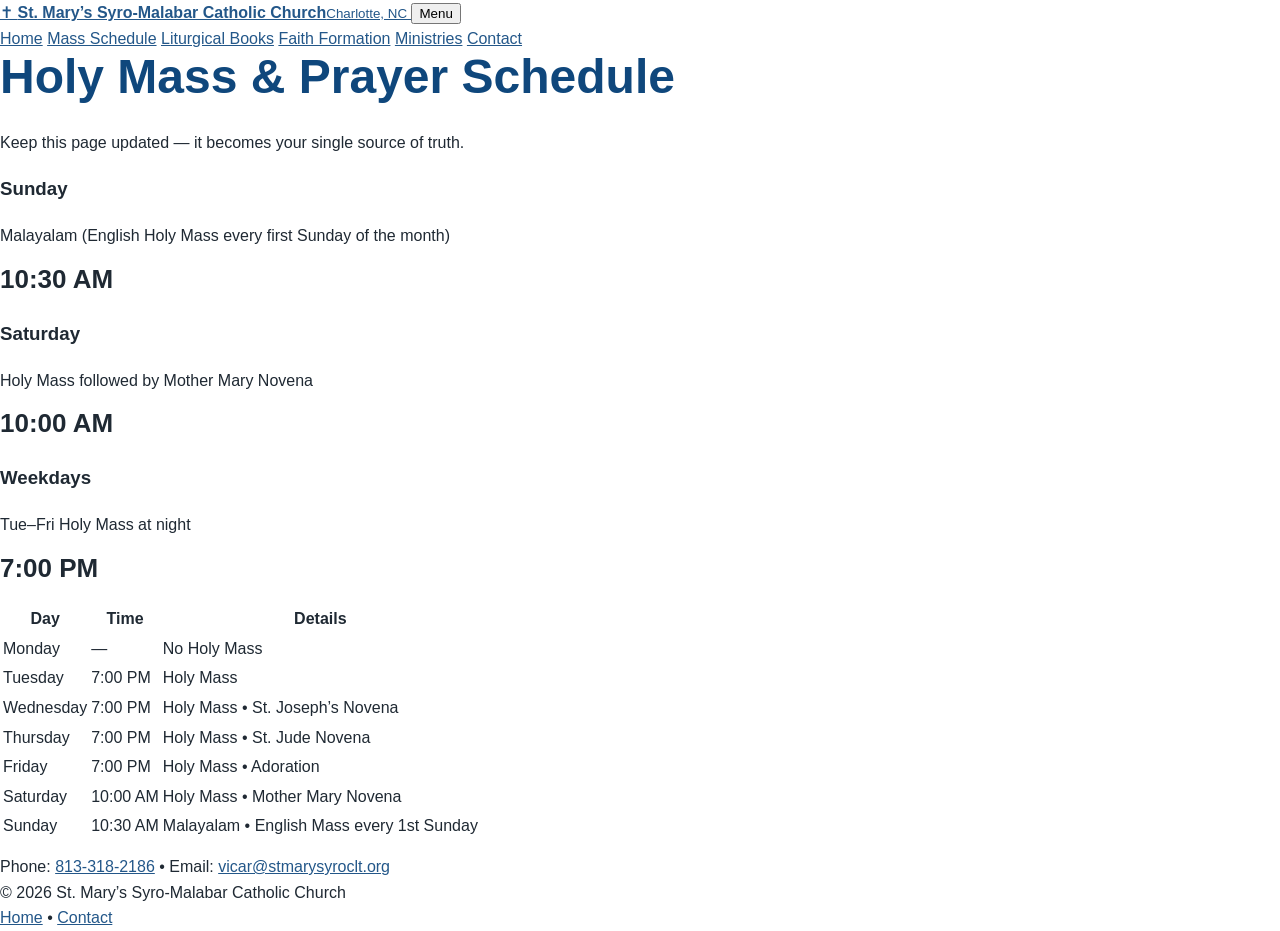
<file: mass-schedule.html>
<!doctype html>
<html lang="en">
<head>
  <meta charset="utf-8" />
  <meta name="viewport" content="width=device-width,initial-scale=1" />
  <title>Mass Schedule • St. Mary’s Syro-Malabar Catholic Church</title>
  <link rel="stylesheet" href="styles.css" />
</head>
<body>
<header>
  <div class="container navbar">
    <a class="brand" href="index.html">
      <span class="brand-badge" aria-hidden="true">✝</span>
      <span class="brand-text"><strong>St. Mary’s Syro-Malabar Catholic Church</strong><small>Charlotte, NC</small></span>
    </a>
    <button id="menuBtn" class="menu-btn" aria-expanded="false" aria-controls="nav">Menu</button>
    <nav id="nav" class="nav" aria-label="Primary">
      <a href="index.html">Home</a>
      <a href="mass-schedule.html" class="cta">Mass Schedule</a>
      <a href="liturgical-books.html">Liturgical Books</a>
      <a href="faith-formation.html">Faith Formation</a>
      <a href="ministries.html">Ministries</a>
      <a href="contact.html">Contact</a>
    </nav>
  </div>
</header>

<main class="section">
  <div class="container">
    <div class="section-head">
      <h2>Holy Mass & Prayer Schedule</h2>
      <p>Keep this page updated — it becomes your single source of truth.</p>
    </div>

    <div class="grid">
      <article class="card">
        <h3>Sunday</h3>
        <p class="muted" style="margin:0 0 10px;">Malayalam (English Holy Mass every first Sunday of the month)</p>
        <p style="margin:0; font-size:26px;"><strong>10:30 AM</strong></p>
      </article>

      <article class="card">
        <h3>Saturday</h3>
        <p class="muted" style="margin:0 0 10px;">Holy Mass followed by Mother Mary Novena</p>
        <p style="margin:0; font-size:26px;"><strong>10:00 AM</strong></p>
      </article>

      <article class="card">
        <h3>Weekdays</h3>
        <p class="muted" style="margin:0 0 10px;">Tue–Fri Holy Mass at night</p>
        <p style="margin:0; font-size:26px;"><strong>7:00 PM</strong></p>
      </article>
    </div>

    <div class="card" style="margin-top:14px;">
      <table class="table" aria-label="Weekly mass schedule table">
        <thead>
          <tr><th>Day</th><th>Time</th><th>Details</th></tr>
        </thead>
        <tbody>
          <tr><td>Monday</td><td>—</td><td class="muted">No Holy Mass</td></tr>
          <tr><td>Tuesday</td><td>7:00 PM</td><td>Holy Mass</td></tr>
          <tr><td>Wednesday</td><td>7:00 PM</td><td>Holy Mass • St. Joseph’s Novena</td></tr>
          <tr><td>Thursday</td><td>7:00 PM</td><td>Holy Mass • St. Jude Novena</td></tr>
          <tr><td>Friday</td><td>7:00 PM</td><td>Holy Mass • Adoration</td></tr>
          <tr><td>Saturday</td><td>10:00 AM</td><td>Holy Mass • Mother Mary Novena</td></tr>
          <tr><td>Sunday</td><td>10:30 AM</td><td>Malayalam • English Mass every 1st Sunday</td></tr>
        </tbody>
      </table>
      <p class="small" style="margin:12px 0 0;">Phone: <a href="tel:+18133182186">813-318-2186</a> • Email: <a href="mailto:vicar@stmarysyroclt.org">vicar@stmarysyroclt.org</a></p>
    </div>
  </div>
</main>

<footer>
  <div class="container footer-grid">
    <div class="small">© <span id="year"></span> St. Mary’s Syro-Malabar Catholic Church</div>
    <div class="small"><a href="index.html">Home</a> • <a href="contact.html">Contact</a></div>
  </div>
</footer>

<script src="script.js"></script>
<script>document.getElementById("year").textContent = new Date().getFullYear();</script>
</body>
</html>
</file>
<file: styles.css>
* {
  box-sizing: border-box;
}

html,
body,
button,
input,
select,
textarea {
  font-family: Arial, Helvetica, sans-serif;
}

html {
  scroll-behavior: smooth;
}

body {
  margin: 0;
  color: #1f2933;
  background: #ffffff;
  line-height: 1.6;
}

a {
  color: #235789;
}

#navbar {
  position: sticky;
  top: 0;
  z-index: 1000;
}

.site-header {
  display: flex;
  align-items: center;
  justify-content: space-between;
  gap: 16px;
  min-height: 86px;
  width: 100%;
  padding: 8px 18px;
  background: #ffffff;
  border-bottom: 1px solid rgba(31, 41, 51, 0.1);
  box-shadow: 0 8px 28px rgba(31, 41, 51, 0.08);
  position: relative;
}

.site-brand {
  display: flex;
  align-items: center;
  color: #1f2933;
  text-decoration: none;
}

.site-brand img {
  display: block;
  width: auto;
  max-width: min(360px, 48vw);
  max-height: 70px;
}

.menu-button {
  display: none;
}

.menu-checkbox {
  width: 1px;
  height: 1px;
  position: absolute;
  opacity: 0;
  pointer-events: none;
}

.site-nav {
  display: flex;
  flex-wrap: wrap;
  align-items: center;
  justify-content: flex-end;
  gap: 6px;
}

.site-nav > a,
.nav-dropdown > summary {
  color: #1f2933;
  border-radius: 999px;
  cursor: pointer;
  display: block;
  font-weight: 700;
  padding: 10px 13px;
  text-decoration: none;
  transition: background-color 0.2s ease, color 0.2s ease;
}

.site-nav > a:hover,
.site-nav > a.active,
.nav-dropdown:hover > summary,
.nav-dropdown.active > summary,
.nav-dropdown[open] > summary {
  background: #f2f6f8;
  color: #235789;
}

.nav-dropdown {
  position: relative;
}

.nav-dropdown > summary {
  list-style: none;
}

.nav-dropdown > summary::-webkit-details-marker {
  display: none;
}

.nav-dropdown > summary::after {
  content: "";
  width: 7px;
  height: 7px;
  display: inline-block;
  margin-left: 8px;
  border-right: 2px solid currentColor;
  border-bottom: 2px solid currentColor;
  transform: translateY(-2px) rotate(45deg);
}

.dropdown-menu {
  min-width: 230px;
  display: none;
  position: absolute;
  top: calc(100% + 8px);
  left: 0;
  padding: 10px;
  border: 1px solid #d8ebf8;
  border-radius: 12px;
  background: #ffffff;
  box-shadow: 0 18px 40px rgba(15, 71, 124, 0.16);
}

.nav-dropdown:hover .dropdown-menu,
.nav-dropdown:focus-within .dropdown-menu,
.nav-dropdown[open] .dropdown-menu {
  display: grid;
  gap: 4px;
}

.dropdown-menu a {
  color: #1f2933;
  border-radius: 8px;
  display: block;
  font-weight: 700;
  padding: 10px 12px;
  text-decoration: none;
  white-space: nowrap;
}

.dropdown-menu a:hover,
.dropdown-menu a.active {
  background: #f2f6f8;
  color: #235789;
}

.site-nav .nav-button {
  margin-left: 6px;
  background: #235789;
  color: #ffffff;
  padding: 10px 18px;
}

.site-nav .nav-button:hover {
  background: #1b4368;
  color: #ffffff;
}

.hero {
  min-height: 40vh;
  display: flex;
  align-items: center;
  justify-content: center;
  padding: 80px 24px;
  color: #ffffff;
  overflow: hidden;
  position: relative;
  text-align: center;
}

.hero-slides,
.slide {
  position: absolute;
  inset: 0;
}

.slide {
  background-position: center;
  background-size: cover;
  opacity: 0;
  transform: scale(1);
  animation: hero-slideshow 18s ease-in-out infinite;
}

.slide-one {
  background-image: url("images/Onam2026.jpeg");
}

.slide-two {
  background-image: url("images/home2.png");
  animation-delay: 6s;
}

.slide-three {
  background-image: url("images/ParishFeast2026.jpeg");
  animation-delay: 12s;
}

.hero::after {
  content: "";
  position: absolute;
  inset: 0;
  background: linear-gradient(rgba(0, 0, 0, 0.35), rgba(0, 0, 0, 0.45));
}

.hero-text {
  max-width: 900px;
  padding: 32px;
  position: relative;
  z-index: 1;
}

.welcome-line,
.location-line {
  margin: 0;
  color: #ffffff;
  font-weight: 700;
  text-shadow: 0 2px 8px rgba(0, 0, 0, 0.35);
}

.welcome-line {
  margin-bottom: 10px;
  font-size: clamp(1.25rem, 3vw, 2rem);
  font-style: italic;
}

.location-line {
  margin-top: 16px;
  font-size: clamp(1.1rem, 3vw, 1.65rem);
  letter-spacing: 0.12em;
  text-transform: uppercase;
}

h1,
h2,
p {
  margin-top: 0;
}

h1 {
  margin: 0;
  color: #ffffff;
  font-size: clamp(2.1rem, 5.8vw, 4.4rem);
  line-height: 1.08;
  text-shadow: 0 2px 10px rgba(0, 0, 0, 0.38);
}

.hero p {
  font-size: 1.2rem;
}

.hero-scroll-link {
  width: 52px;
  height: 52px;
  display: grid;
  place-items: center;
  position: absolute;
  bottom: 28px;
  left: 50%;
  z-index: 1;
  border: 2px solid rgba(255, 255, 255, 0.86);
  border-radius: 50%;
  background: rgba(0, 0, 0, 0.22);
  color: #ffffff;
  text-decoration: none;
  transform: translateX(-50%);
  transition: background-color 0.2s ease, border-color 0.2s ease, transform 0.2s ease;
  animation: hero-scroll-bounce 1.8s ease-in-out infinite;
}

.hero-scroll-link span {
  width: 16px;
  height: 16px;
  border-right: 3px solid currentColor;
  border-bottom: 3px solid currentColor;
  transform: translateY(-3px) rotate(45deg);
}

.hero-scroll-link:hover,
.hero-scroll-link:focus-visible {
  border-color: #ffffff;
  background: rgba(35, 87, 137, 0.78);
  outline: none;
  transform: translateX(-50%) translateY(-3px);
}

.announcement-ticker {
  min-height: clamp(62px, 12vw, 76px);
  scroll-margin-top: 86px;
  border-top: 1px solid #f7c948;
  border-bottom: 1px solid #f7c948;
  background: #fff4bf;
  overflow: hidden;
}

.announcement-track-wrap {
  min-width: 0;
  overflow: hidden;
}

.announcement-track {
  min-width: 0;
}

.announcement-track p {
  width: max-content;
  min-width: 100%;
  min-height: clamp(62px, 12vw, 76px);
  display: flex;
  align-items: center;
  margin: 0;
  padding-right: 48px;
  color: #523f00;
  font-size: clamp(1.2rem, 5vw, 2rem);
  font-weight: 800;
  line-height: 1.2;
  white-space: nowrap;
  animation: announcement-scroll 18s linear infinite;
}

.schedule-section {
  padding: 72px 18px;
  scroll-margin-top: 86px;
  background:
    radial-gradient(circle at 12% 18%, rgba(87, 170, 230, 0.14), transparent 28%),
    linear-gradient(180deg, #f5fbff 0%, #ffffff 100%);
  overflow: hidden;
  position: relative;
}

.reveal {
  opacity: 0;
  transform: translateY(12px);
  transition: opacity 0.45s ease, transform 0.45s ease;
}

.reveal.is-visible {
  opacity: 1;
  transform: translateY(0);
}

.section-inner {
  max-width: 1040px;
  margin: 0 auto;
  position: relative;
  z-index: 1;
}

.birds {
  position: absolute;
  inset: 0;
  pointer-events: none;
}

.birds span {
  width: 34px;
  height: 18px;
  position: absolute;
  top: 24%;
  opacity: 0.18;
}

.birds span::before,
.birds span::after {
  content: "";
  width: 18px;
  height: 10px;
  position: absolute;
  top: 2px;
  border-top: 3px solid #5a9ed1;
}

.birds span::before {
  left: 0;
  border-radius: 100% 0 0 0;
  transform: rotate(-18deg);
}

.birds span::after {
  right: 0;
  border-radius: 0 100% 0 0;
  transform: rotate(18deg);
}

.birds span:nth-child(2) {
  left: 62%;
  top: 42%;
  transform: scale(0.72);
}

.birds span:nth-child(3) {
  left: 82%;
  top: 15%;
  transform: scale(1.2);
}

.birds span:first-child {
  left: 12%;
}

.section-label {
  margin: 0 0 8px;
  color: #57aae6;
  font-size: 0.82rem;
  font-weight: 800;
  letter-spacing: 0.12em;
  text-transform: uppercase;
}

h2 {
  margin-bottom: 26px;
  color: #0f477c;
  font-size: clamp(2rem, 4vw, 3rem);
  line-height: 1.1;
}

.schedule-table-wrap {
  overflow-x: auto;
  border: 1px solid #d8ebf8;
  background: #ffffff;
  box-shadow: 0 18px 40px rgba(15, 71, 124, 0.1);
}

.schedule-table {
  width: 100%;
  min-width: 680px;
  border-collapse: collapse;
  text-align: left;
}

.schedule-table th,
.schedule-table td {
  padding: 18px 20px;
  border-bottom: 1px solid #e5f1f9;
  vertical-align: top;
}

.schedule-table th:nth-child(4),
.schedule-table td:nth-child(4) {
  display: none;
}

.schedule-table th {
  background: #0f477c;
  color: #ffffff;
  font-size: 0.84rem;
  letter-spacing: 0.08em;
  text-transform: uppercase;
}

.schedule-table tr:last-child td {
  border-bottom: 0;
}

.schedule-table td:first-child {
  color: #0f477c;
  font-weight: 800;
}

.schedule-table td:nth-child(2) {
  width: 170px;
  color: #2877b7;
  font-weight: 800;
  white-space: nowrap;
}

.schedule-table tbody tr:nth-child(even) {
  background: #f7fbfe;
}

.liturgical-calendar-section {
  padding: 0 18px 72px;
  background: #ffffff;
}

.liturgical-content-layout {
  display: grid;
  grid-template-columns: minmax(260px, 0.8fr) minmax(0, 2fr);
  grid-template-areas:
    "about calendar"
    "bulletin bulletin";
  gap: 22px;
  align-items: stretch;
}

.liturgical-calendar-grid {
  grid-area: calendar;
  display: grid;
  grid-template-columns: repeat(2, minmax(0, 1fr));
  gap: 22px;
  align-items: stretch;
}

.liturgical-widget-card {
  min-width: 0;
  height: 100%;
  padding: 28px;
  border: 1px solid #d8ebf8;
  border-radius: 8px;
  background: #ffffff;
  box-shadow: 0 18px 40px rgba(15, 71, 124, 0.08);
}

.liturgical-widget-card h3 {
  margin: 0 0 18px;
  color: #0f477c;
  font-size: 1.45rem;
  line-height: 1.2;
}

.about-us-card {
  grid-area: about;
  display: flex;
  flex-direction: column;
}

.about-us-card p {
  margin-bottom: 22px;
  color: #44515c;
}

.about-us-actions {
  display: flex;
  flex-wrap: wrap;
  gap: 10px;
  margin-bottom: 22px;
}

.about-us-card a,
.bulletin-card a {
  width: fit-content;
  padding: 10px 16px;
  border-radius: 8px;
  background: #235789;
  color: #ffffff;
  font-weight: 700;
  text-decoration: none;
  transition: background-color 0.2s ease;
}

.about-us-card a:hover,
.bulletin-card a:hover {
  background: #1b4368;
}

.syro-widget-placeholder {
  min-height: 180px;
  overflow-x: auto;
  color: #44515c;
}

.syro-widget-placeholder.is-loading {
  padding: 18px;
  border: 1px solid #e5f1f9;
  background:
    linear-gradient(90deg, #f7fbfe 25%, #eef8ff 37%, #f7fbfe 63%);
  background-size: 400% 100%;
  color: #64707b;
  font-weight: 700;
  animation: syro-loading 1.4s ease infinite;
}

.syro-widget-placeholder:empty::before {
  content: "Loading...";
  display: block;
  min-height: 180px;
  padding: 18px;
  border: 1px solid #e5f1f9;
  background:
    linear-gradient(90deg, #f7fbfe 25%, #eef8ff 37%, #f7fbfe 63%);
  background-size: 400% 100%;
  color: #64707b;
  font-weight: 700;
  animation: syro-loading 1.4s ease infinite;
}

.syro-widget-error {
  min-height: 0;
  padding: 16px;
  border: 1px solid #e5f1f9;
  background: #f7fbfe;
  color: #3d4b56;
  font-weight: 700;
}

.page-hero {
  padding: 96px 18px;
  background:
    linear-gradient(rgba(15, 71, 124, 0.82), rgba(15, 71, 124, 0.72)),
    url("images/home2.png") center/cover no-repeat;
  color: #ffffff;
}

.page-hero-inner {
  max-width: 980px;
  margin: 0 auto;
}

.page-hero .section-label,
.page-hero h1 {
  color: #ffffff;
}

.page-hero h1 {
  max-width: 820px;
  font-size: clamp(2.4rem, 6vw, 4.8rem);
}

.page-hero p {
  max-width: 720px;
  margin-bottom: 0;
  font-size: 1.18rem;
}

.about-section {
  padding: 72px 18px;
}

.about-section-soft {
  background:
    radial-gradient(circle at 88% 12%, rgba(87, 170, 230, 0.12), transparent 28%),
    linear-gradient(180deg, #f7fbfe 0%, #ffffff 100%);
}

.about-grid,
.values-grid {
  max-width: 1040px;
  margin: 0 auto;
}

.about-grid {
  display: grid;
  grid-template-columns: 0.9fr 1.1fr;
  gap: 42px;
}

.about-copy {
  color: #44515c;
  font-size: 1.05rem;
}

.about-copy p:last-child {
  margin-bottom: 0;
}

.values-grid {
  display: grid;
  grid-template-columns: repeat(3, 1fr);
  gap: 20px;
}

.values-grid article {
  min-height: 190px;
  padding: 26px;
  border: 1px solid #d8ebf8;
  background: #ffffff;
  box-shadow: 0 18px 40px rgba(15, 71, 124, 0.08);
}

.values-grid h3 {
  margin: 0 0 10px;
  color: #0f477c;
  font-size: 1.45rem;
}

.values-grid p {
  margin-bottom: 0;
  color: #44515c;
}

.bishop-section {
  padding: 72px 18px 0;
  background: #ffffff;
}

.bishop-grid {
  max-width: 1040px;
  margin: 0 auto;
  display: grid;
  grid-template-columns: repeat(2, 1fr);
  gap: 22px;
}

.leader-feature {
  max-width: 680px;
  margin: 0 auto;
}

.bishop-card {
  display: grid;
  grid-template-columns: 130px 1fr;
  align-items: center;
  gap: 22px;
  padding: 24px;
  border: 1px solid #d8ebf8;
  background: #ffffff;
  box-shadow: 0 18px 40px rgba(15, 71, 124, 0.08);
}

.bishop-card-text {
  grid-template-columns: 1fr;
}

.bishop-card img {
  width: 130px;
  height: 150px;
  object-fit: cover;
  object-position: top center;
  border: 4px solid #f2f8fc;
}

.bishop-card h2 {
  margin-bottom: 8px;
  font-size: clamp(1.45rem, 3vw, 2rem);
}

.bishop-card p {
  margin-bottom: 0;
  color: #44515c;
  font-weight: 700;
}

.history-section {
  padding: 72px 18px;
  background:
    radial-gradient(circle at 88% 10%, rgba(87, 170, 230, 0.1), transparent 26%),
    linear-gradient(180deg, #ffffff 0%, #f7fbfe 100%);
}

.history-article {
  max-width: 980px;
  margin: 0 auto;
  padding: 44px;
  border: 1px solid #d8ebf8;
  background: #ffffff;
  box-shadow: 0 18px 40px rgba(15, 71, 124, 0.08);
}

.history-article > h2 {
  margin-bottom: 34px;
}

.history-entry {
  padding: 30px 0;
  border-top: 1px solid #e5f1f9;
}

.history-entry h3 {
  margin: 0 0 16px;
  color: #0f477c;
  font-size: clamp(1.45rem, 3vw, 2rem);
  line-height: 1.15;
}

.history-entry p {
  color: #3d4b56;
  font-size: 1.04rem;
}

.history-entry p:last-child {
  margin-bottom: 0;
}

.vicar-section {
  padding: 72px 18px;
  background: #ffffff;
}

.vicar-section-soft {
  background:
    radial-gradient(circle at 12% 12%, rgba(87, 170, 230, 0.12), transparent 28%),
    linear-gradient(180deg, #f7fbfe 0%, #ffffff 100%);
}

.vicar-feature {
  max-width: 840px;
  margin: 0 auto;
  display: grid;
  grid-template-columns: 180px 1fr;
  align-items: center;
  gap: 30px;
  padding: 34px;
  border: 1px solid #d8ebf8;
  background: #ffffff;
  box-shadow: 0 18px 40px rgba(15, 71, 124, 0.08);
}

.vicar-feature h2 {
  margin-bottom: 0;
}

.vicar-grid {
  display: grid;
  grid-template-columns: repeat(4, 1fr);
  gap: 20px;
}

.vicar-card {
  padding: 22px;
  border: 1px solid #d8ebf8;
  background: #ffffff;
  box-shadow: 0 18px 40px rgba(15, 71, 124, 0.08);
  text-align: center;
}

.vicar-card h3 {
  margin: 16px 0 8px;
  color: #0f477c;
  font-size: 1.25rem;
  line-height: 1.15;
}

.vicar-card p {
  margin-bottom: 0;
  color: #44515c;
  font-weight: 800;
}

.vicar-photo {
  width: 100%;
  aspect-ratio: 4 / 5;
  display: block;
  object-fit: cover;
  object-position: top center;
  border: 4px solid #f2f8fc;
  background: #f7fbfe;
}

.portrait-placeholder {
  width: 100%;
  aspect-ratio: 4 / 5;
  display: grid;
  place-items: center;
  border: 2px dashed #b8d8ed;
  background:
    linear-gradient(rgba(245, 251, 255, 0.9), rgba(245, 251, 255, 0.9)),
    radial-gradient(circle at center 34%, #cde7f7 0 18%, transparent 19%),
    radial-gradient(circle at center 78%, #cde7f7 0 32%, transparent 33%);
  color: #2877b7;
  font-size: 0.82rem;
  font-weight: 800;
  letter-spacing: 0.08em;
  text-transform: uppercase;
}

.book-section {
  padding: 72px 18px;
  background:
    radial-gradient(circle at 88% 10%, rgba(87, 170, 230, 0.1), transparent 26%),
    linear-gradient(180deg, #ffffff 0%, #f7fbfe 100%);
}

.book-grid {
  display: grid;
  grid-template-columns: repeat(2, 1fr);
  gap: 24px;
}

.book-card {
  padding: 28px;
  border: 1px solid #d8ebf8;
  background: #ffffff;
  box-shadow: 0 18px 40px rgba(15, 71, 124, 0.08);
}

.book-card h3 {
  margin: 0 0 18px;
  color: #0f477c;
  font-size: 1.55rem;
}

.book-card h4 {
  margin: 26px 0 10px;
  color: #2877b7;
  font-size: 0.86rem;
  letter-spacing: 0.08em;
  text-transform: uppercase;
}

.book-card a {
  display: block;
  margin: 8px 0;
  padding: 11px 12px;
  border: 1px solid #e5f1f9;
  background: #f7fbfe;
  color: #0f477c;
  font-weight: 700;
  text-decoration: none;
  transition: background-color 0.2s ease, border-color 0.2s ease, transform 0.2s ease;
}

.book-card a:hover {
  border-color: #b8d8ed;
  background: #eef8ff;
  transform: translateX(3px);
}

.sacrament-section {
  padding: 72px 18px;
  background:
    radial-gradient(circle at 12% 14%, rgba(87, 170, 230, 0.12), transparent 26%),
    linear-gradient(180deg, #ffffff 0%, #f7fbfe 100%);
}

.sacrament-section .about-grid,
.sacrament-grid {
  max-width: 1040px;
  margin: 0 auto;
}

.sacrament-grid {
  display: grid;
  grid-template-columns: repeat(4, 1fr);
  gap: 18px;
  margin-top: 42px;
}

.sacrament-grid article {
  min-height: 110px;
  display: grid;
  place-items: center;
  padding: 20px;
  border: 1px solid #d8ebf8;
  background: #ffffff;
  color: #0f477c;
  font-size: 1.25rem;
  font-weight: 700;
  text-align: center;
  box-shadow: 0 18px 40px rgba(15, 71, 124, 0.08);
}

.sacrament-detail {
  max-width: 1040px;
  margin: 34px auto 0;
  padding: 30px;
  border-left: 5px solid #57aae6;
  background: #ffffff;
  box-shadow: 0 18px 40px rgba(15, 71, 124, 0.08);
}

.sacrament-detail h3 {
  margin: 0 0 12px;
  color: #0f477c;
  font-size: 1.7rem;
}

.sacrament-detail p {
  margin-bottom: 0;
  color: #3d4b56;
  font-size: 1.04rem;
}

.contact-section,
.leadership-section,
.bulletins-section {
  padding: 72px 18px;
  background: #ffffff;
}

.leadership-section-soft {
  background:
    radial-gradient(circle at 88% 12%, rgba(87, 170, 230, 0.12), transparent 28%),
    linear-gradient(180deg, #f7fbfe 0%, #ffffff 100%);
}

.contact-grid {
  max-width: 1040px;
  margin: 0 auto;
  display: grid;
  grid-template-columns: 1.3fr 0.7fr;
  gap: 22px;
}

.contact-overview {
  max-width: 1040px;
  margin: 0 auto;
  display: grid;
  grid-template-columns: 1.1fr 0.9fr;
  gap: 24px;
  align-items: stretch;
}

.contact-card {
  padding: 30px;
  border: 1px solid #d8ebf8;
  background: #ffffff;
  box-shadow: 0 18px 40px rgba(15, 71, 124, 0.08);
}

.contact-card h2 {
  margin-bottom: 16px;
}

.contact-card address {
  margin-bottom: 18px;
  color: #3d4b56;
  font-style: normal;
}

.contact-card p {
  margin-bottom: 8px;
}

.contact-card a {
  color: #0f477c;
  font-weight: 800;
  text-decoration: none;
}

.contact-card a:hover {
  text-decoration: underline;
}

.contact-list {
  display: grid;
  gap: 18px;
  margin: 0;
}

.contact-list div {
  padding-top: 16px;
  border-top: 1px solid #e5f1f9;
}

.contact-list dt {
  color: #57aae6;
  font-size: 0.8rem;
  font-weight: 800;
  letter-spacing: 0.1em;
  text-transform: uppercase;
}

.contact-list dd {
  margin: 4px 0 0;
  color: #3d4b56;
  font-size: 1.08rem;
  font-weight: 700;
}

.contact-vicar-card {
  display: grid;
  grid-template-columns: 150px 1fr;
  align-items: center;
  gap: 24px;
}

.contact-vicar-card img {
  width: 150px;
  height: 185px;
  object-fit: cover;
  object-position: top center;
  border: 4px solid #f2f8fc;
}

.bulletins-intro {
  max-width: 720px;
  margin-bottom: 28px;
}

.bulletins-intro p:last-child {
  color: #44515c;
  font-size: 1.04rem;
}

.bulletin-list {
  display: grid;
  gap: 18px;
}

.bulletin-card {
  display: flex;
  align-items: center;
  justify-content: space-between;
  gap: 22px;
  padding: 26px;
  border: 1px solid #d8ebf8;
  border-radius: 8px;
  background: #ffffff;
  box-shadow: 0 18px 40px rgba(15, 71, 124, 0.08);
}

.bulletin-card h3 {
  margin: 0 0 8px;
  color: #0f477c;
  font-size: 1.35rem;
}

.bulletin-card p:last-child {
  margin-bottom: 0;
  color: #44515c;
}

.home-bulletin-card {
  grid-area: bulletin;
}

.leadership-table-wrap {
  overflow-x: auto;
  border: 1px solid #d8ebf8;
  background: #ffffff;
  box-shadow: 0 18px 40px rgba(15, 71, 124, 0.08);
}

.council-stack {
  display: grid;
  gap: 32px;
}

.council-stack h3 {
  margin: 0 0 14px;
  color: #0f477c;
  font-size: 1.45rem;
}

.leadership-table {
  width: 100%;
  min-width: 0;
  table-layout: fixed;
  border-collapse: collapse;
  text-align: left;
}

.leadership-table th,
.leadership-table td {
  padding: 16px 18px;
  border-bottom: 1px solid #e5f1f9;
  vertical-align: top;
}

.leadership-table th {
  background: #0f477c;
  color: #ffffff;
  font-size: 0.84rem;
  letter-spacing: 0.08em;
  text-transform: uppercase;
}

.leadership-table th:first-child,
.leadership-table td:first-child {
  width: 44%;
}

.leadership-table th:nth-child(2),
.leadership-table td:nth-child(2) {
  width: 56%;
}

.ward-representatives-table th:first-child,
.ward-representatives-table td:first-child {
  width: 18%;
}

.ward-representatives-table th:nth-child(2),
.ward-representatives-table td:nth-child(2),
.ward-representatives-table th:nth-child(3),
.ward-representatives-table td:nth-child(3) {
  width: 41%;
}

.leadership-table tr:last-child td {
  border-bottom: 0;
}

.leadership-table td:first-child {
  color: #0f477c;
  font-weight: 800;
}

.ministry-section {
  padding: 72px 18px;
  background:
    radial-gradient(circle at 88% 10%, rgba(87, 170, 230, 0.1), transparent 26%),
    linear-gradient(180deg, #ffffff 0%, #f7fbfe 100%);
}

.ministry-grid {
  max-width: 1120px;
  margin: 0 auto;
  display: grid;
  grid-template-columns: repeat(2, 1fr);
  gap: 22px;
}

.ministry-card {
  padding: 28px;
  border: 1px solid #d8ebf8;
  background: #ffffff;
  box-shadow: 0 18px 40px rgba(15, 71, 124, 0.08);
}

.ministry-card-wide {
  grid-column: 1 / -1;
}

.ministry-card h2,
.ministry-card h3 {
  color: #0f477c;
}

.ministry-card h2 {
  margin-bottom: 14px;
  font-size: clamp(1.55rem, 3vw, 2.1rem);
}

.ministry-card h3 {
  margin: 22px 0 8px;
  font-size: 1.2rem;
}

.ministry-card p,
.ministry-card li {
  color: #3d4b56;
}

.ministry-lead {
  color: #0f477c;
  font-weight: 800;
}

.ministry-list-grid {
  display: grid;
  grid-template-columns: repeat(3, 1fr);
  gap: 22px;
  margin-top: 24px;
}

.ministry-list-grid ul {
  margin: 0;
  padding-left: 18px;
}

@keyframes hero-slideshow {
  0% {
    opacity: 0;
    transform: scale(1);
  }

  8% {
    opacity: 1;
  }

  33% {
    opacity: 1;
    transform: scale(1.08);
  }

  42% {
    opacity: 0;
    transform: scale(1.1);
  }

  100% {
    opacity: 0;
    transform: scale(1.1);
  }
}

@keyframes hero-scroll-bounce {
  0%,
  100% {
    translate: 0 0;
  }

  50% {
    translate: 0 8px;
  }
}

@keyframes announcement-scroll {
  0% {
    transform: translateX(100vw);
  }

  100% {
    transform: translateX(-100%);
  }
}

@keyframes syro-loading {
  0% {
    background-position: 100% 0;
  }

  100% {
    background-position: 0 0;
  }
}

.site-footer {
  padding: 34px clamp(24px, 5vw, 72px);
  background: #0f477c;
  color: #ffffff;
}

.footer-inner {
  width: 100%;
  max-width: none;
  margin: 0 auto;
  display: grid;
  grid-template-columns: 1fr auto 1fr;
  align-items: center;
  gap: 48px;
}

.site-footer strong {
  display: block;
  font-size: 1.15rem;
  line-height: 1.2;
}

.site-footer p {
  margin: 0;
  color: rgba(255, 255, 255, 0.72);
  font-size: 0.92rem;
}

.footer-contact {
  display: flex;
  flex-direction: column;
  justify-content: center;
  justify-self: center;
  gap: 6px;
  text-align: center;
}

.footer-contact a {
  color: #ffffff;
  font-weight: 700;
  text-decoration: none;
}

.footer-contact a:hover {
  text-decoration: underline;
}

.social-links {
  display: flex;
  justify-self: end;
  justify-content: flex-end;
  gap: 12px;
}

.social-links a {
  width: 42px;
  height: 42px;
  display: grid;
  place-items: center;
  border-radius: 50%;
  background: #ffffff;
  color: #0f477c;
  transition: transform 0.2s ease, background-color 0.2s ease;
}

.social-links a:hover {
  background: #dff3ff;
  transform: translateY(-2px);
}

.social-links svg {
  width: 23px;
  height: 23px;
  fill: currentColor;
}

@media (max-width: 920px) {
  .site-header {
    align-items: center;
    flex-direction: row;
    gap: 12px;
  }

  .site-brand img {
    max-width: min(520px, calc(100vw - 96px));
    max-height: 64px;
  }

  .menu-button {
    width: 44px;
    height: 44px;
    display: inline-flex;
    align-items: center;
    justify-content: center;
    flex-direction: column;
    gap: 5px;
    margin-left: auto;
    border: 1px solid #d8ebf8;
    border-radius: 8px;
    background: #ffffff;
    cursor: pointer;
  }

  .menu-button span {
    width: 22px;
    height: 2px;
    display: block;
    background: #0f477c;
    border-radius: 999px;
    transition: transform 0.2s ease, opacity 0.2s ease;
  }

  .site-nav {
    width: min(340px, calc(100vw - 24px));
    display: none;
    position: absolute;
    top: calc(100% + 8px);
    right: 12px;
    flex-direction: column;
    align-items: stretch;
    gap: 4px;
    padding: 12px;
    border: 1px solid #d8ebf8;
    border-radius: 12px;
    background: #ffffff;
    box-shadow: 0 18px 40px rgba(15, 71, 124, 0.16);
  }

  .site-nav > a,
  .nav-dropdown > summary {
    width: 100%;
    border-radius: 8px;
    padding: 11px 12px;
    text-align: left;
  }

  .nav-dropdown {
    width: 100%;
  }

  .nav-dropdown > summary {
    display: flex;
    align-items: center;
    justify-content: space-between;
  }

  .nav-dropdown > summary::after {
    flex: 0 0 auto;
  }

  .nav-dropdown[open] > summary::after {
    transform: translateY(2px) rotate(225deg);
  }

  .dropdown-menu {
    min-width: 0;
    position: static;
    margin: 6px 0 4px;
    padding: 8px;
    border: 0;
    border-radius: 10px;
    background: #f7fbfe;
    box-shadow: none;
  }

  .nav-dropdown:hover .dropdown-menu,
  .nav-dropdown:focus-within .dropdown-menu {
    display: none;
  }

  .nav-dropdown[open] .dropdown-menu {
    display: grid;
  }

  .dropdown-menu a {
    color: #0f477c;
    font-size: 0.86rem;
    font-weight: 700;
    padding: 8px 10px;
    white-space: normal;
  }

  .dropdown-menu a + a {
    margin-top: 2px;
  }

  .site-nav .nav-button {
    margin-left: 0;
    text-align: center;
  }

  .menu-checkbox:checked ~ .site-nav {
    display: flex;
  }

  .menu-checkbox:checked + .menu-button span:first-child {
    transform: translateY(7px) rotate(45deg);
  }

  .menu-checkbox:checked + .menu-button span:nth-child(2) {
    opacity: 0;
  }

  .menu-checkbox:checked + .menu-button span:last-child {
    transform: translateY(-7px) rotate(-45deg);
  }

  .hero {
    min-height: 620px;
  }
}

@media (max-width: 700px) {
  .site-brand img {
    max-height: 54px;
  }

  .site-nav > a,
  .nav-dropdown > summary {
    font-size: 0.92rem;
  }

  .hero {
    min-height: 520px;
    padding: 64px 18px;
  }

  .announcement-track p {
    animation-duration: 12s;
  }

  .hero-text {
    padding: 16px;
  }

  h1 {
    font-size: clamp(2rem, 11vw, 3.2rem);
    line-height: 1.12;
  }

  .welcome-line {
    font-size: 1.25rem;
  }

  .location-line {
    font-size: 1rem;
    letter-spacing: 0.08em;
  }

  .schedule-section {
    padding: 48px 16px;
  }

  .liturgical-calendar-section {
    padding: 0 16px 48px;
  }

  .liturgical-content-layout,
  .liturgical-calendar-grid {
    grid-template-columns: 1fr;
  }

  .liturgical-content-layout {
    grid-template-areas:
      "about"
      "calendar"
      "bulletin";
  }

  .liturgical-widget-card {
    padding: 22px 18px;
  }

  .birds {
    display: none;
  }

  .schedule-table-wrap {
    overflow: hidden;
    border: 1px solid #d8ebf8;
    background: #ffffff;
    box-shadow: 0 10px 24px rgba(15, 71, 124, 0.08);
  }

  .schedule-table {
    width: 100%;
    min-width: 0;
    table-layout: fixed;
  }

  .schedule-table {
    display: table;
  }

  .schedule-table thead {
    display: table-header-group;
  }

  .schedule-table tbody {
    display: table-row-group;
  }

  .schedule-table tr {
    display: table-row;
    margin-bottom: 0;
    border: 0;
    box-shadow: none;
  }

  .schedule-table th,
  .schedule-table td {
    display: table-cell;
    padding: 9px 7px;
    border-bottom: 1px solid #e5f1f9;
    font-size: 0.74rem;
    line-height: 1.35;
    vertical-align: top;
    word-break: normal;
    overflow-wrap: anywhere;
  }

  .schedule-table th {
    padding: 8px 7px;
    font-size: 0.68rem;
    line-height: 1.2;
  }

  .schedule-table th:first-child,
  .schedule-table td:first-child {
    width: 22%;
  }

  .schedule-table th:nth-child(3),
  .schedule-table td:nth-child(3) {
    width: 56%;
  }

  .schedule-table th:nth-child(2),
  .schedule-table td:nth-child(2) {
    display: table-cell;
    width: 22%;
    white-space: normal;
  }

  .schedule-table th:nth-child(3),
  .schedule-table td:nth-child(3) {
    display: table-cell;
  }

  .schedule-table th:nth-child(4),
  .schedule-table td:nth-child(4) {
    display: none;
  }

  .page-hero {
    padding: 64px 18px;
  }

  .page-hero h1 {
    font-size: clamp(2.1rem, 11vw, 3.3rem);
  }

  .about-section {
    padding: 48px 16px;
  }

  .about-grid,
  .values-grid,
  .bishop-grid {
    grid-template-columns: 1fr;
  }

  .bishop-section {
    padding: 48px 16px 0;
  }

  .bishop-card {
    grid-template-columns: 96px 1fr;
    gap: 16px;
    padding: 18px;
  }

  .bishop-card img {
    width: 96px;
    height: 112px;
  }

  .history-section {
    padding: 48px 16px;
  }

  .history-article {
    padding: 26px 18px;
  }

  .history-entry {
    padding: 24px 0;
  }

  .vicar-section {
    padding: 48px 16px;
  }

  .vicar-feature {
    grid-template-columns: 1fr;
    padding: 24px;
  }

  .vicar-feature .portrait-placeholder {
    max-width: 220px;
  }

  .vicar-grid {
    grid-template-columns: repeat(2, 1fr);
  }

  .book-section {
    padding: 48px 16px;
  }

  .book-grid {
    grid-template-columns: 1fr;
  }

  .sacrament-section {
    padding: 48px 16px;
  }

  .sacrament-grid {
    grid-template-columns: repeat(2, 1fr);
  }

  .sacrament-detail {
    padding: 24px;
  }

  .contact-section,
  .leadership-section,
  .bulletins-section {
    padding: 48px 16px;
  }

  .contact-grid {
    grid-template-columns: 1fr;
  }

  .contact-overview,
  .contact-vicar-card {
    grid-template-columns: 1fr;
  }

  .contact-vicar-card img {
    width: 180px;
    height: 220px;
  }

  .bulletin-card {
    align-items: flex-start;
    flex-direction: column;
    padding: 22px 18px;
  }

  .ministry-section {
    padding: 48px 16px;
  }

  .ministry-grid,
  .ministry-list-grid {
    grid-template-columns: 1fr;
  }

  .leadership-table-wrap {
    overflow: visible;
    border: 0;
    background: transparent;
    box-shadow: none;
  }

  .leadership-table,
  .leadership-table thead,
  .leadership-table tbody,
  .leadership-table tr,
  .leadership-table td {
    display: block;
    width: 100%;
  }

  .leadership-table thead {
    display: none;
  }

  .leadership-table tr {
    margin-bottom: 12px;
    border: 1px solid #d8ebf8;
    background: #ffffff;
    box-shadow: 0 10px 24px rgba(15, 71, 124, 0.08);
  }

  .leadership-table td {
    display: grid;
    grid-template-columns: 98px 1fr;
    gap: 14px;
    padding: 12px 14px;
    border-bottom: 1px solid #e5f1f9;
  }

  .leadership-table td::before {
    content: attr(data-label);
    color: #64707b;
    font-size: 0.78rem;
    font-weight: 800;
    letter-spacing: 0.08em;
    text-transform: uppercase;
  }

  .footer-inner {
    align-items: center;
    display: flex;
    flex-direction: column;
    gap: 18px;
    text-align: center;
  }

  .footer-contact {
    align-items: center;
    justify-content: center;
  }

  .social-links {
    justify-content: center;
  }
}

@media (max-width: 430px) {
  .site-header {
    padding: 8px 12px;
  }

  .site-brand img {
    max-height: 46px;
  }

  .site-nav > a,
  .nav-dropdown > summary {
    font-size: 0.86rem;
    padding: 7px 9px;
  }

  .dropdown-menu a {
    font-size: 0.8rem;
    padding: 7px 9px;
  }

  .hero {
    min-height: 470px;
  }

  .announcement-track p {
    animation-duration: 10s;
  }

  .schedule-table td {
    padding: 8px 5px;
    font-size: 0.68rem;
    line-height: 1.3;
  }

  .schedule-table th {
    padding: 7px 5px;
    font-size: 0.62rem;
  }

  .leadership-table td {
    grid-template-columns: 1fr;
    gap: 3px;
  }

  .vicar-grid {
    grid-template-columns: 1fr;
  }

  .sacrament-grid {
    grid-template-columns: 1fr;
  }
}

@media (prefers-reduced-motion: reduce) {
  .slide {
    animation: none;
    opacity: 1;
    transform: none;
  }

  .slide-two,
  .slide-three {
    display: none;
  }

  .hero-scroll-link {
    animation: none;
  }

  .announcement-track {
    width: auto;
    padding: 0;
  }

  .announcement-track p {
    width: auto;
    padding: 14px 18px;
    animation: none;
    white-space: normal;
  }

  .reveal {
    opacity: 1;
    transform: none;
    transition: none;
  }
}
</file>
